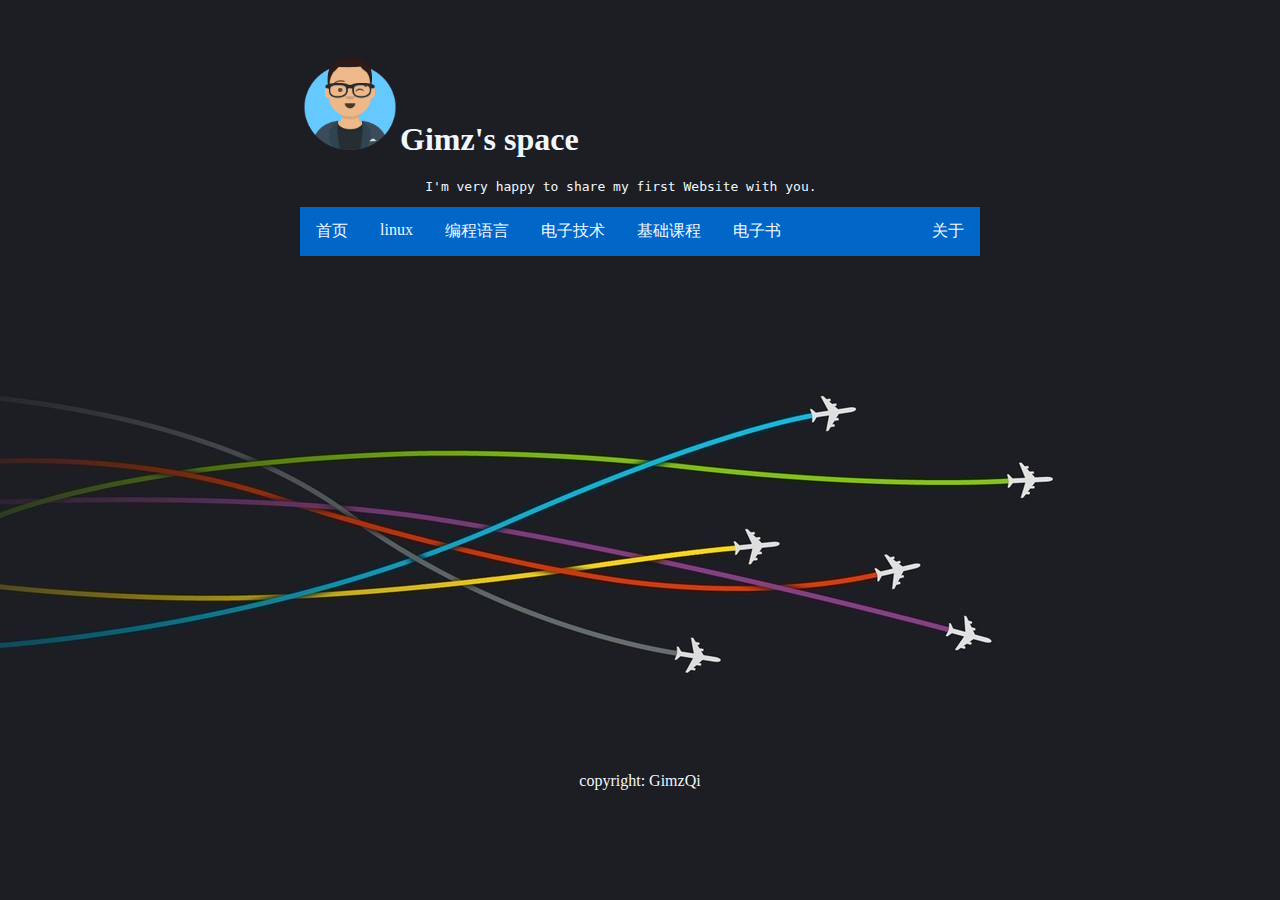
<file: index.html>
<!DOCTYPE html>
<html>
<header>	<!--[if lt IE 9]>
	<script src="ie9.js"></script>
	<![endif]-->
	<title>This is Gimz's space</title>
	<meta charset="utf-8">
	<meta name="Keywords" content="Gimz">
	<meta name="author" content="GimzQi">
	<meta name="Description" content="Gimz's Home Blog">
	<meta http-equiv="Refresh" content="60">
	<link rel="shortcut icon" href="/favicon.ico" />
	<link rel="stylesheet" href="gimz.css" type="text/css">
	
	<!--外部样式-->
	<link rel="stylesheet" href="gimz.css" type="text/css">
	<!--内部样式-->
	<style></style>
	

</header>

<body class="body">

<!------------------------------------->	
<div class="title" id="title">
<!------------------------------------->	

	<h1><img src="img/author.png" height="100" width="100" alt="gimz's img">Gimz's space</h1>
<!------------------------------------->	
  <pre>                I'm very happy to share my first Website with you.</pre>
<!------------------------------------->

<nav class="nav" id="nav">
	<ul>
	<li><a href="#">首页</a></li>
	<div class="dropdown">
		<a href="#" class="dropbtn">linux</a>
		<div class="dropdown-content">
			<a herf="#">树莓派</a>
			<a herf="#">centos</a>
			<a herf="#">Ubuntu</a>
		</div>
	</div>
	<div class="dropdown">
		<a href="#" class="dropbtn">编程语言</a>
		<div class="dropdown-content">
			<a herf="#">C语言</a>
			<a herf="#">Python</a>
			<a herf="#">Html5/Css/JS</a>
		</div>
	</div>
	<li><a href="#">电子技术</a></li>
	<li><a href="#">基础课程</a></li>
	<li><a href="#">电子书</a></li>
	<li style="float: right"><a href="#">关于</a></li>
</ul>
</nav>
<!------------------------------------->	
</div>

<div id="body" style="height: 500px">
	
</div>

<footer id="footer" class="footer">
	<p align="center" id="copyright" >
		copyright: GimzQi
  </p>
</footer>

</body>
</html>
</file>
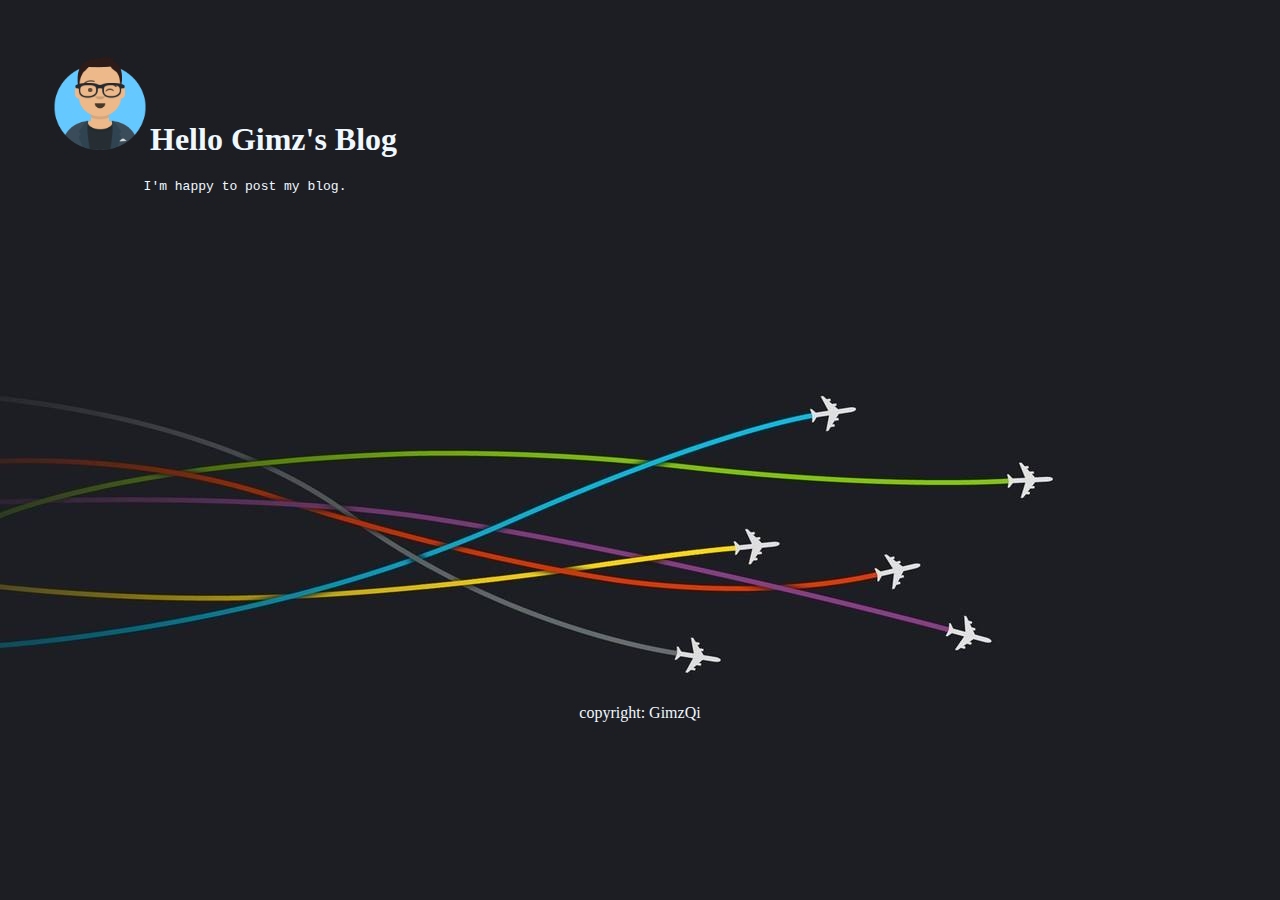
<file: Gimz's Blog V0.1.html>
<!DOCTYPE html>
<html>
<head>
	<title>Gimz's Home Blog</title>
	<meta charset="utf-8">
	<meta name="Keywords" content="Gimz">
	<meta name="author" content="GimzQi">
	<meta name="Description" content="Gimz's Home Blog">
	<meta http-equiv="Refresh" content="60">
	
</head>

<body background="img/background.jpg"  leftmargin="50" topmargin="50" >
<div id="header" style="color: aliceblue;height: 138px;width: 1280px">
	
	<h1><img src="img/author.png" height="100" width="100" alt="gimz's img">Hello Gimz's Blog</h1>
	<pre>            I'm happy to post my blog.</pre>
</div>

<div id="body" style="height: 500px">
	
</div>

<div id="body" style="height: 138px">
	<p align="center" style="color: aliceblue">
		copyright: GimzQi
	</p>
	
</div>

</body>
</html>
</file>
<file: gimz.css>
@charset "utf-8";
/* CSS Document */

.body {
	background-image: url(img/background.jpg);
	margin-left: 300px;
	margin-right: 300px;
	margin-top: 50px;
	
}

.title{
	color: aliceblue;
	height: 138;
	
}

/*----------------nav*/
.nav ul{
	list-style-type: none;
	margin: 0;
	padding: 0;
	overflow: hidden;
	background: #0067C8;
	
}

.nav li{
	list-style-type: none;
	float: left;
}

.nav li a, .dropbtn{
	display: block;
	color: aliceblue;
	text-align: center;
	padding: 14px 16px;
	text-decoration:none;
}

.nav li a:hover:not(.active){
	color: black;
	background-color: aquamarine;
}

.dropdown:hover, .dropbtn{
	color: aliceblue;
	background-color: #0067C8;
}

.active{
	background-color: aquamarine;
}

.dropdown{
	display: inline-block;
	float: left;
}

.dropdown-content
  {
    display:none;
    position:absolute;
    background-color:#0067C8;
    min-width:120px;
    box-shadow:0px 8px 16px 0px rgba(0,0,0,0.2);
  }

.dropdown-content a{
	color: aliceblue;
	padding: 12px 16px;
	text-decoration: none;
	display: block;
	
}

.dropdown-content a:hover:not(.active){
	color: black;
	background-color: aquamarine;
}

.dropdown:hover .dropdown-content{
	display: block;
}

\\---------------footer\\
.footer {
	height: 135px;
	
}


.footer p{
	color: aliceblue;
	text-align: center;
	
}
</file>
